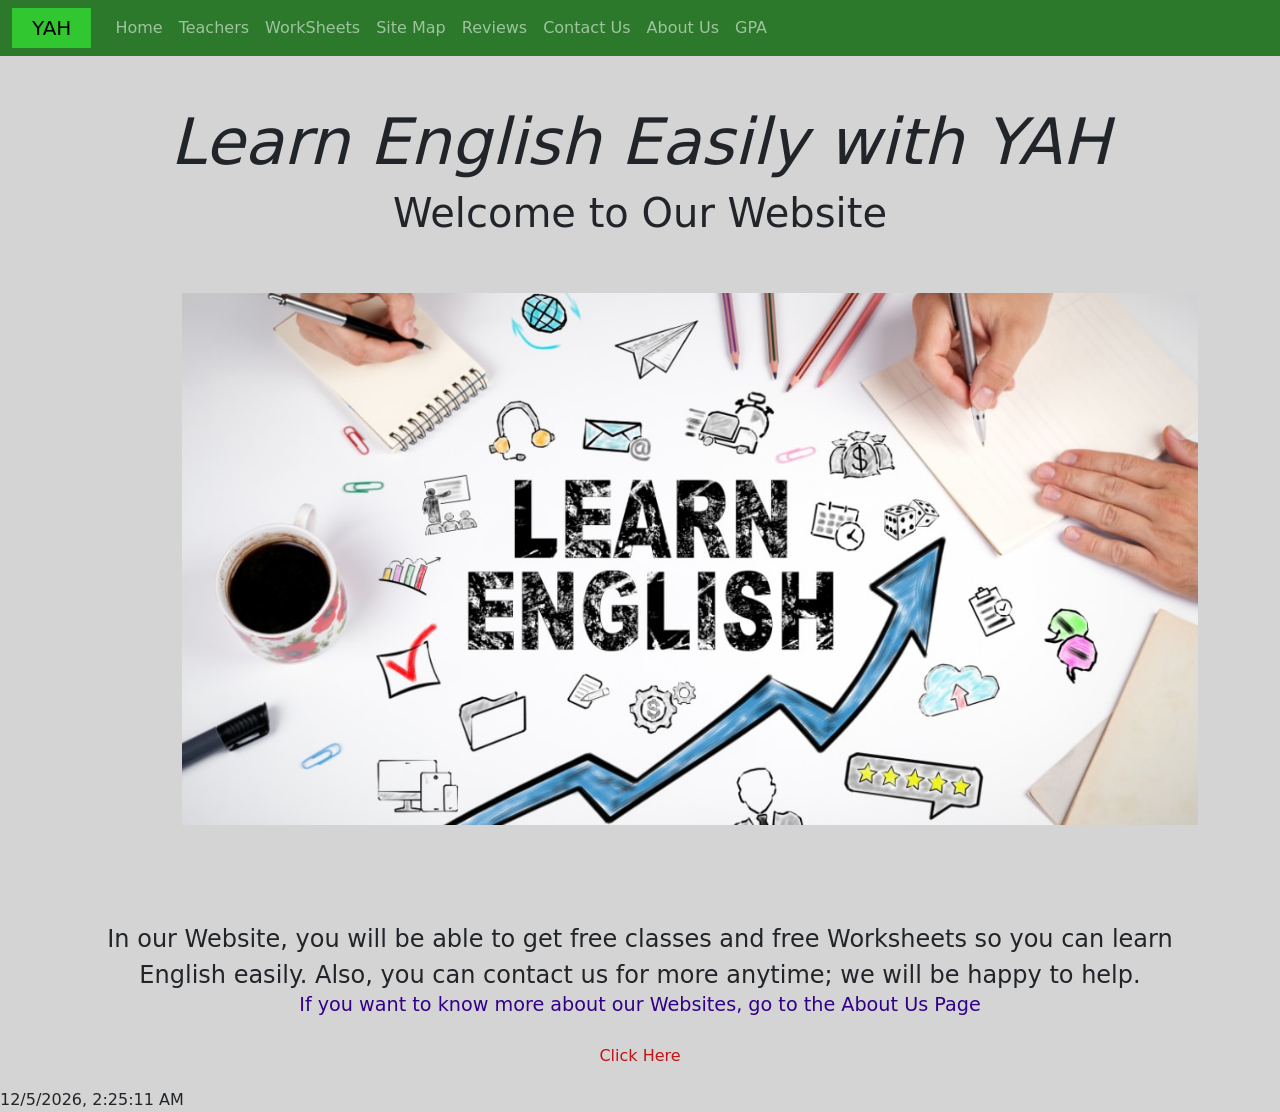
<file: index.html>
<!DOCTYPE html>
<html lang="en">
<head>
    <meta charset="UTF-8">
    <meta name="viewport" content="width=device-width, initial-scale=1">
    <link href="https://cdn.jsdelivr.net/npm/bootstrap@5.3.2/dist/css/bootstrap.min.css" rel="stylesheet" integrity="sha384-T3c6CoIi6uLrA9TneNEoa7RxnatzjcDSCmG1MXxSR1GAsXEV/Dwwykc2MPK8M2HN" crossorigin="anonymous">
    
    <title>Home Page</title>
    <style>
        a {
            color: white;
            padding: 20px;
            text-decoration: none;
        }

        /* Additional custom styles can be added here if needed */
        #logo {
            background-color: rgb(48, 199, 48);
            color: rgb(0, 0, 0);
        }

        /* Adjustments for smaller screens in the content section */
        @media (max-width: 576px) {
            .jumbotron {
                font-size: 150%;
            }
        }
    </style>
    <script> function getCurrentDateTime() {
        var now = new Date();
        var dateTimeString = now.toLocaleString();
        document.getElementById('datetime').innerHTML = dateTimeString;
    }</script>
</head>
<body style="background-color: #cfcecedb;">

    <nav class="navbar navbar-expand-lg navbar-dark" style="background-color: rgb(44, 121, 44);">
        <div class="container-fluid">
            <a class="navbar-brand" id="logo" href="#">YAH</a>
            <button class="navbar-toggler" type="button" data-bs-toggle="collapse" data-bs-target="#navbarNav" aria-controls="navbarNav" aria-expanded="false" aria-label="Toggle navigation">
                <span class="navbar-toggler-icon"></span>
            </button>
            <div class="collapse navbar-collapse" id="navbarNav">
                <ul class="navbar-nav">
                    <li class="nav-item"><a class="nav-link" href="index.html">Home</a></li>
                    <li class="nav-item"><a class="nav-link" href="Teachers.html">Teachers</a></li>
                    <li class="nav-item"><a class="nav-link" href="worksheets.html">WorkSheets</a></li>
                    <li class="nav-item"><a class="nav-link" href="siteMap.html">Site Map</a></li>
                    <li class="nav-item"><a class="nav-link" href="review.html">Reviews</a></li>
                    <li class="nav-item"><a class="nav-link" href="contact.html">Contact Us</a></li>
                    <li class="nav-item"><a class="nav-link" href="about us.html">About Us</a></li>
                    <li class="nav-item"><a class="nav-link" href="GPA1.html">GPA</a></li>
                </ul>
            </div>
     </div>
    </nav>

    <div class="container">
        <!-- Your content goes here -->
        <br><br>
        <div class="jumbotron text-center">
            <h1 class="display-3"><em><i>Learn English Easily with YAH</i></em></h1>
        </div>
        <h1 class="text-center">Welcome to Our Website</h1>
        <br><br>
        <!-- the responsive image -->
        <img src="english.jpg" class="img-fluid mx-auto d-block" style="padding-left: 100px;">
        <br><br>
        <br><br>
        <!--what our website does-->
        <div class="text-center" style="font-size: 150%;">In our Website, you will be able to get free classes and free Worksheets so you can learn English easily. Also, you can contact us for more anytime; we will be happy to help.</div>
        <h3 class="text-center" style="color: rgb(50, 0, 135); font-size: larger;">If you want to know more about our Websites, go to the About Us Page</h3>
        <a href="about us.html" class="d-block text-center" style="color: rgb(195, 19, 19);">Click Here</a>
    </div>
    <span id="datetime"></span>
<script>
        
    getCurrentDateTime();
    
  </script>
    <!-- Bootstrap JS and dependencies -->
    <script src="https://cdn.jsdelivr.net/npm/bootstrap@5.3.2/dist/js/bootstrap.bundle.min.js" integrity="sha384-C6RzsynM9kWDrMNeT87bh95OGNyZPhcTNXj1NW7RuBCsyN/o0jlpcV8Qyq46cDfL" crossorigin="anonymous"></script>

</body>
</html>
</file>
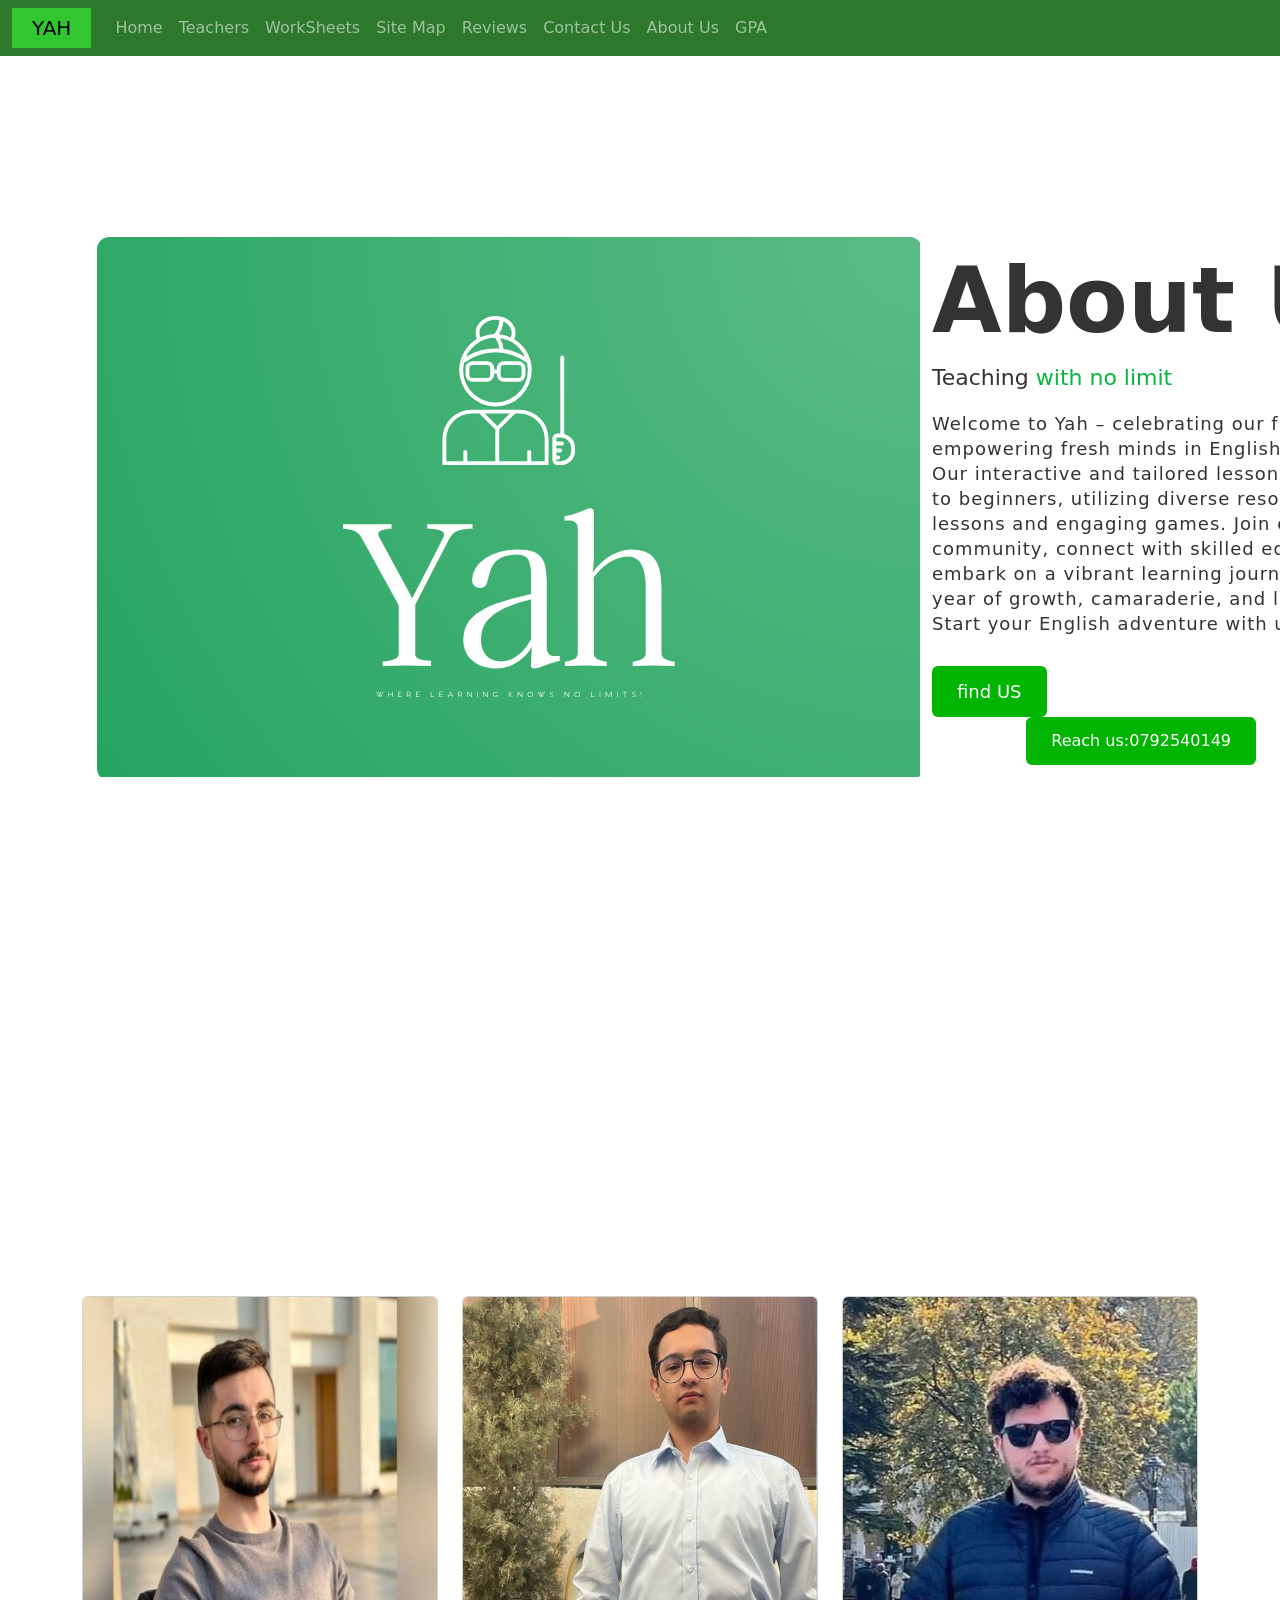
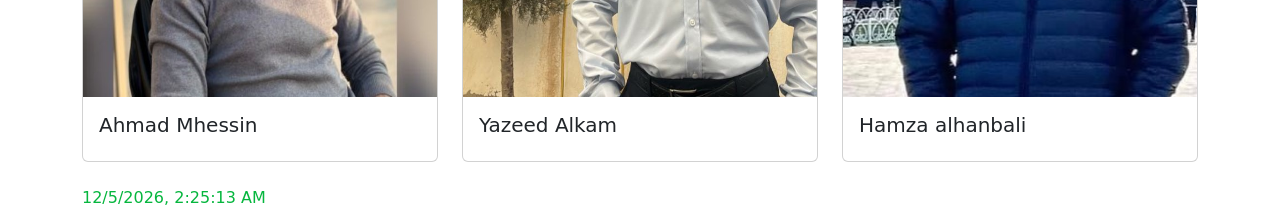
<file: about us.html>
<!DOCTYPE html>

<html lang="en">
  <head>
    <meta charset="UTF-8" />
    <meta name="viewport" content="width=device-width, initial-scale=1.0" />
    <meta http-equiv="X-UA-Compatible" content="ie=edge" />
    <title>Website About Us Page HTML CSS</title>
    <link rel="stylesheet" href="styleHAMZA.css" />
    <link rel="stylesheet" href="twnty.CSS"/>
   

    <link href="https://cdn.jsdelivr.net/npm/bootstrap@5.3.2/dist/css/bootstrap.min.css" rel="stylesheet" integrity="sha384-T3c6CoIi6uLrA9TneNEoa7RxnatzjcDSCmG1MXxSR1GAsXEV/Dwwykc2MPK8M2HN" crossorigin="anonymous">
    <style>
      a{
          color: white;
          padding: 20px;
          text-decoration: none;
      }

      #logo {
          background-color: rgb(48, 199, 48);
          color: rgb(0, 0, 0);
      }

      @media (max-width: 576px) {
          .jumbotron {
              font-size: 150%;
          }
      }
  </style>
  <script> function getCurrentDateTime() {
    var now = new Date();
    var dateTimeString = now.toLocaleString();
    document.getElementById('datetime').innerHTML = dateTimeString;
}</script>

  </head>
  <body >
    
    <nav class="navbar navbar-expand-lg navbar-dark" style="background-color: rgb(44, 121, 44);">
      <div class="container-fluid">
          <a class="navbar-brand" id="logo" href="#">YAH</a>
          <button class="navbar-toggler" type="button" data-bs-toggle="collapse" data-bs-target="#navbarNav" aria-controls="navbarNav" aria-expanded="false" aria-label="Toggle navigation">
              <span class="navbar-toggler-icon"></span>
          </button>
          <div class="collapse navbar-collapse" id="navbarNav">
              <ul class="navbar-nav">
                  <li class="nav-item"><a class="nav-link" href="index.html">Home</a></li>
                  <li class="nav-item"><a class="nav-link" href="Teachers.html">Teachers</a></li>
                  <li class="nav-item"><a class="nav-link" href="worksheets.html">WorkSheets</a></li>
                  <li class="nav-item"><a class="nav-link" href="siteMap.html">Site Map</a></li>
                  <li class="nav-item"><a class="nav-link" href="review.html">Reviews</a></li>
                  <li class="nav-item"><a class="nav-link" href="contact.html">Contact Us</a></li>
                  <li class="nav-item"><a class="nav-link" href="about us.html">About Us</a></li>
                  <li class="nav-item"><a class="nav-link" href="GPA1.html">GPA</a></li>
              </ul>
          </div>
      </div>
  </nav>
  
  

    <section class="about-us">
      
      <div class="about" >
        <img src="img1.png"   class="img-fluid mx-auto d-block row">
        <div class="container-fluid">
          <div class="text">
            <h2>About Us</h2>
            <h5>Teaching <span>with no limit </span></h5>
            <p>Welcome to Yah –  celebrating our first year of empowering fresh minds in English communication. Our interactive and tailored 
              lessons cater specifically to beginners, utilizing diverse resources like video lessons and engaging games. Join our global community, 
              connect with skilled educators, and embark on a vibrant learning journey.
              Here's to a year of growth, camaraderie, and language mastery! Start your English adventure with us today.</p>
              
            <div class="data">
              <a href="https://rb.gy/dxfb2y" class="findus" >find US</a>
            </div>
            <div class="numb"> Reach us:0792540149</div>
          </div>
        </div>
      </div>
    </section>
    
    <div class="card-list">
      
      
      
  </div>
  <section class="container mt-4">
    <div class="row">
        <div class="col-md-4 mb-4">
            <div class="card">
              <img src="Ahmad1.jpg" alt="Card Image" class="card-img-top" style="height: 400px;">
                <div class="card-body">
                    <h5 class="card-title">Ahmad Mhessin</h5>
                    
                </div>
            </div>
        </div>
  
        <div class="col-md-4 mb-4">
            <div class="card">
              <img src="file1.png" alt="Card Image"  class="card-img-top" style="height: 400px;">
                <div class="card-body">
                    <h5 class="card-title">Yazeed Alkam</h5>
                
                </div>
            </div>
        </div>
  
        <div class="col-md-4 mb-4">
            <div class="card">
              
                <img src="Hamzeh.jpg" alt="Card Image"class="card-img-top" style="height: 400px;">
                <div class="card-body">
                    <h5 class="card-title">Hamza alhanbali</h5>
                    
                </div>

            </div>
        </div>
    </div>
    
    <span id="datetime"></span>

  </section>
  
  <script>
        getCurrentDateTime();

  </script>
  <script src="https://cdn.jsdelivr.net/npm/bootstrap@5.3.2/dist/js/bootstrap.bundle.min.js" integrity="sha384-C6RzsynM9kWDrMNeT87bh95OGNyZPhcTNXj1NW7RuBCsyN/o0jlpcV8Qyq46cDfL" crossorigin="anonymous"></script>
</body>
  
</html>
</file>
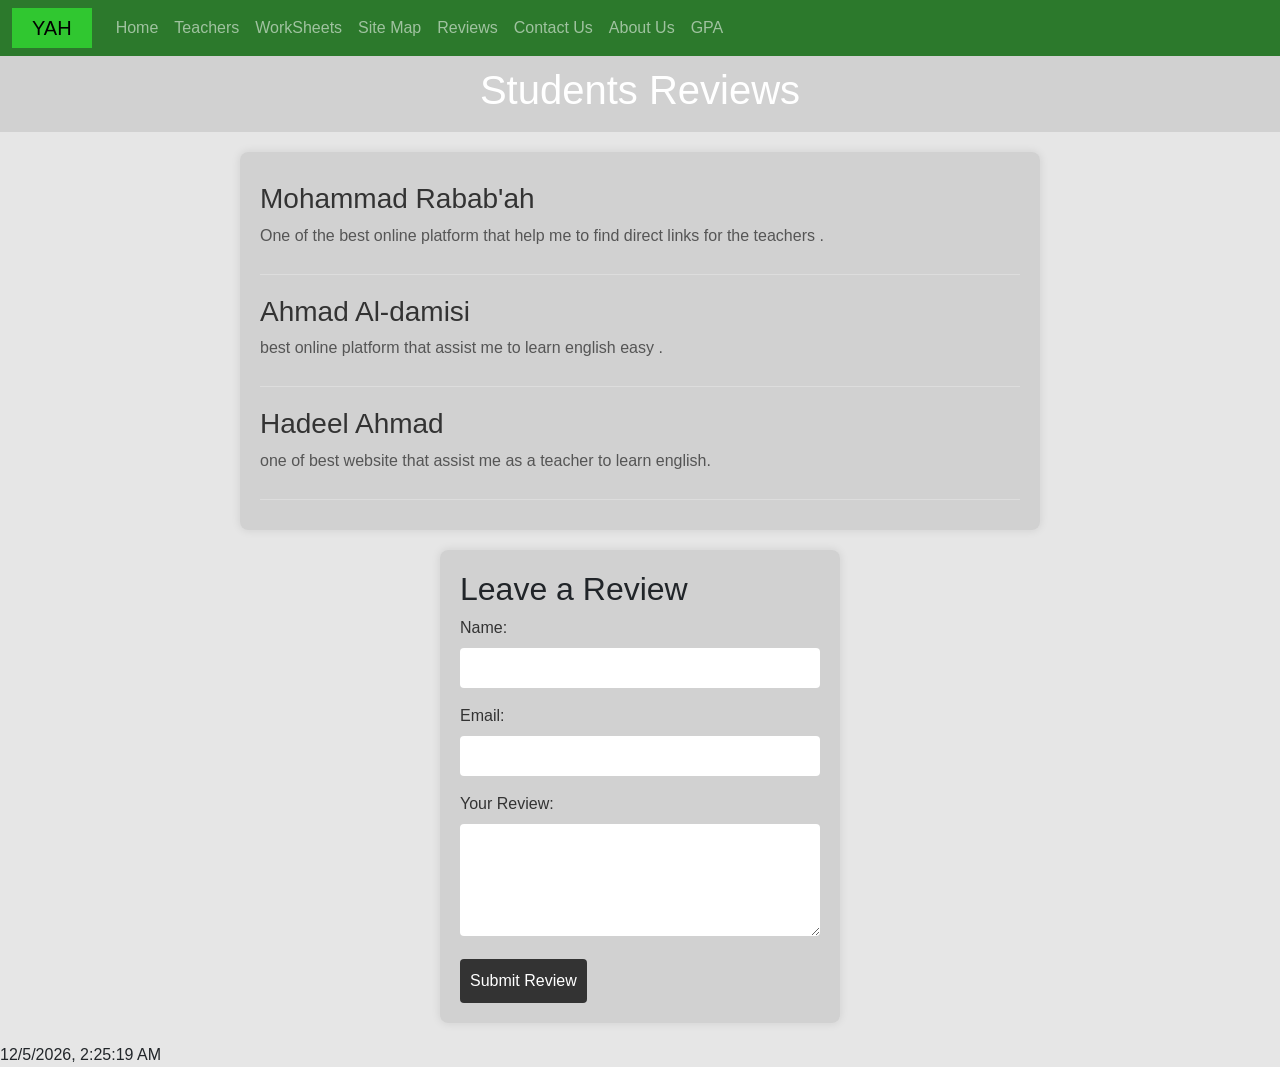
<file: review.html>
<!DOCTYPE html>
<html lang="en">
<head>
  <meta charset="UTF-8">
  <meta name="viewport" content="width=device-width, initial-scale=1.0">
  <title>Review Page</title>
  <link href="https://cdn.jsdelivr.net/npm/bootstrap@5.3.2/dist/css/bootstrap.min.css" rel="stylesheet" integrity="sha384-T3c6CoIi6uLrA9TneNEoa7RxnatzjcDSCmG1MXxSR1GAsXEV/Dwwykc2MPK8M2HN" crossorigin="anonymous">

  <style>
    body {
      font-family: Arial, sans-serif;
      margin: 0;
      background-color: #e3e2e2db;
    }

    header {
      background-color: #cfcecedb;
      color:  white;
      padding: 10px;
      text-align: center;
    }

    .reviewTeacher {
      max-width: 800px;
      margin: 20px auto;
      padding: 20px;
      background-color:#cfcecedb;
      box-shadow: 0 0 10px rgba(0, 0, 0, 0.1);
      border-radius: 8px;
    }

    .review {
      border-bottom: 1px solid #ddd;
      padding: 10px 0;
      margin-bottom: 10px;
    }

    .review h3 {
      color: #333;
    }

    .review p {
      color: #555;
    }

    .form-container {
      max-width: 400px;
      margin: 20px auto;
      padding: 20px;
      background-color:#cfcecedb;
      box-shadow: 0 0 10px rgba(0, 0, 0, 0.1);
      border-radius: 8px;
    }

    .form-container label {
      display: block;
      margin-bottom: 8px;
      color: #333;
    }

    .form-container input,
    .form-container textarea {
      width: 100%;
      padding: 8px;
      margin-bottom: 16px;
      box-sizing: border-box;
      border: 1px ;
      border-radius: 4px;
    }

    .form-container button {
      background-color: #333;
      color: #fff;
      padding: 10px;
      border: none;
      border-radius: 4px;
      cursor: pointer;
    }
    a{
            color: white;
            padding: 20px;
            text-decoration: none;
        }

        a{
            color: white;
            padding: 20px;
            text-decoration: none;
     }
     #logo {
          background-color: rgb(48, 199, 48);
          color: rgb(0, 0, 0);
      }
     
     

        @media (max-width: 576px) {
            .jumbotron {
                font-size: 150%;
            }
          }
  </style>
  <script> function getCurrentDateTime() {
    var now = new Date();
    var dateTimeString = now.toLocaleString();
    document.getElementById('datetime').innerHTML = dateTimeString;
}</script>
</head>
<body s>
    
  <nav class="navbar navbar-expand-lg navbar-dark" style="background-color: rgb(44, 121, 44);">
    <div class="container-fluid">
        <a class="navbar-brand" id="logo" href="#">YAH</a>
        <button class="navbar-toggler" type="button" data-bs-toggle="collapse" data-bs-target="#navbarNav" aria-controls="navbarNav" aria-expanded="false" aria-label="Toggle navigation">
            <span class="navbar-toggler-icon"></span>
        </button>
        <div class="collapse navbar-collapse" id="navbarNav">
            <ul class="navbar-nav">
                <li class="nav-item"><a class="nav-link" href="index.html">Home</a></li>
                <li class="nav-item"><a class="nav-link" href="Teachers.html">Teachers</a></li>
                <li class="nav-item"><a class="nav-link" href="Worksheets.html">WorkSheets</a></li>
                <li class="nav-item"><a class="nav-link" href="sitemap.html">Site Map</a></li>
                <li class="nav-item"><a class="nav-link" href="review.html">Reviews</a></li>
                <li class="nav-item"><a class="nav-link" href="contact.html">Contact Us</a></li>
                <li class="nav-item"><a class="nav-link" href="about us.html">About Us</a></li>
                <li class="nav-item"><a class="nav-link" href="#">GPA</a></li>
            </ul>
        </div>
    </div>
</nav>

  <header >
    <h1>Students Reviews</h1>
  </header>

  <div class="reviewTeacher">
    <div class="review">
      <h3>Mohammad Rabab'ah</h3>
      <p>One of the best online platform that help me to find direct links for the teachers .</p>
    </div>

    <div class="review">
      <h3>Ahmad Al-damisi</h3>
      <p>best online platform that assist me to learn english easy .</p>
    </div>

    <div class="review">
      <h3>Hadeel Ahmad</h3>
      <p>one of best website that assist me as a teacher to learn english.</p>
    </div>
  </div>

  <div class="form-container">
    <h2>Leave a Review</h2>
    <form action="#" method="post">
      <label for="name">Name:</label>
      <input type="text" id="name" name="name" required>

      <label for="email">Email:</label>
      <input type="email" id="email" name="email" required>

      <label for="user-review">Your Review:</label>
      <textarea id="user-review" name="user-review" rows="4" required></textarea>

      <button type="button" onclick="getValue()">Submit Review</button>
    </form>
  </div>
  <span id="datetime"></span>
  <script>
    getCurrentDateTime();
    function getValue(){
      var x=document.getElementById("name").value;
      var y=document.getElementById("email").value;
      var z=document.getElementById("user-review").value;
          window.alert("we aprricate your review mr "+x)

        }
  </script>
  <script> var d = new Date();
    document.getElementById("date").innerHTML = d;</script>
    <script src="https://cdn.jsdelivr.net/npm/bootstrap@5.3.2/dist/js/bootstrap.bundle.min.js" integrity="sha384-C6RzsynM9kWDrMNeT87bh95OGNyZPhcTNXj1NW7RuBCsyN/o0jlpcV8Qyq46cDfL" crossorigin="anonymous"></script>


</body>
</html>
</file>
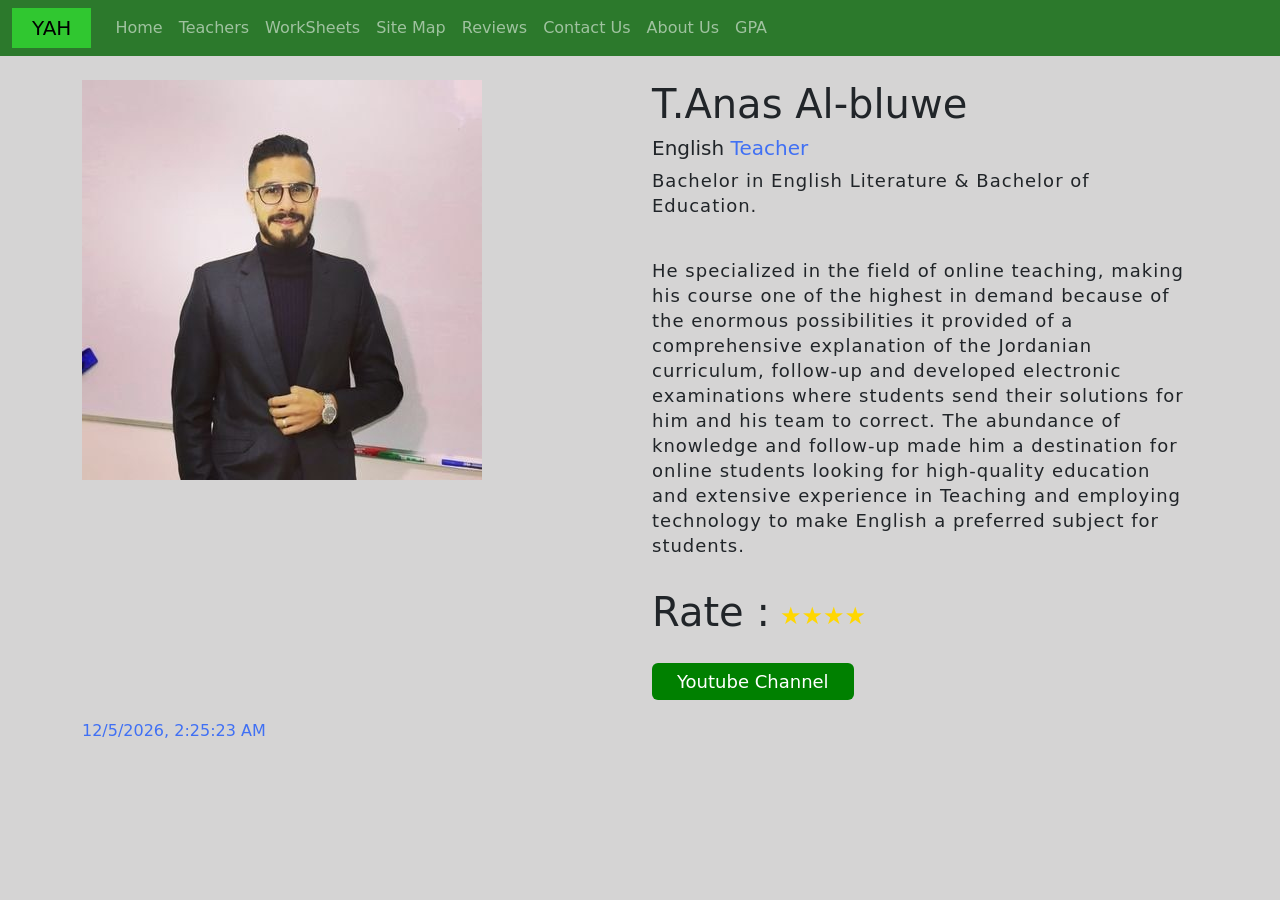
<file: T1.html>
<!DOCTYPE html>
<html lang="en">
<head>
    <meta charset="UTF-8">
    <meta name="viewport" content="width=device-width, initial-scale=1.0">
    <title>YAH Teachers</title>
    <link rel="stylesheet" href="style.css">
    <link href="https://cdn.jsdelivr.net/npm/bootstrap@5.3.2/dist/css/bootstrap.min.css" rel="stylesheet">

    <style>
      a {
          color: white;
          padding: 20px;
          text-decoration: none;
      }

      
      #logo {
          background-color: rgb(48, 199, 48);
          color: rgb(0, 0, 0);
      }

      
      @media (max-width: 576px) {
          .jumbotron {
              font-size: 150%;
          }
      }
  </style>
  <script>
    function getCurrentDateTime() {
            var now = new Date();
            var dateTimeString = now.toLocaleString();
            document.getElementById('datetime').innerHTML = dateTimeString;
        }
    function sure(){
      window.alert('Are you sure you want to exit this page ?');
    }
  </script>

</head>
<body style="background-color: #cfcecedb;">
  <nav class="navbar navbar-expand-lg navbar-dark" style="background-color: rgb(44, 121, 44);">
    <div class="container-fluid">
        <a class="navbar-brand" id="logo" href="#">YAH</a>
        <button class="navbar-toggler" type="button" data-bs-toggle="collapse" data-bs-target="#navbarNav" aria-controls="navbarNav" aria-expanded="false" aria-label="Toggle navigation">
            <span class="navbar-toggler-icon"></span>
        </button>
        <div class="collapse navbar-collapse" id="navbarNav">
            <ul class="navbar-nav">
                <li class="nav-item"><a class="nav-link" href="index.html">Home</a></li>
                <li class="nav-item"><a class="nav-link" href="Teachers.html">Teachers</a></li>
                <li class="nav-item"><a class="nav-link" href="Worksheets.html">WorkSheets</a></li>
                <li class="nav-item"><a class="nav-link" href="sitemap.html">Site Map</a></li>
                <li class="nav-item"><a class="nav-link" href="review.html">Reviews</a></li>
                <li class="nav-item"><a class="nav-link" href="contact.html">Contact Us</a></li>
                <li class="nav-item"><a class="nav-link" href="about us.html">About Us</a></li>
                <li class="nav-item"><a class="nav-link" href="#">GPA</a></li>
            </ul>
            
        </div>
    </div>
</nav>


    <section class="container mt-4">
        <div class="row">
            <div class="col-md-6">
                <img src="anas.jpg" class="img-fluid" alt="T.Anas Al-Bluwe">
            </div>
            <div class="col-md-6">
                <div class="text">
                    <h1>T.Anas Al-bluwe</h1>
                    <h5>English <span>Teacher</span></h5>
                    <p>Bachelor in English Literature & Bachelor of Education.</p>
                    <br>
                    <p>He specialized in the field of online teaching, making his course one of the highest in demand because of the enormous possibilities it provided of a comprehensive explanation of the Jordanian curriculum, follow-up and developed electronic examinations where students send their solutions for him and his team to correct. The abundance of knowledge and follow-up made him a destination for online students looking for high-quality education and extensive experience in Teaching and employing technology to make English a preferred subject for students.</p>
                    <div class="data">
                        <div class="header-rating">
                            <h1>Rate :</h1>
                            <div class="rating">
                                ★★★★
                            </div>
                        </div>
                        <br>
                        <a href="https://www.youtube.com/@teacheranasalbluwe" class="hire" style="align-items:first baseline baseline;" onclick="sure()">Youtube Channel</a>
                    </div>
                </div>
            </div>
        </div>
        <br>
    <span id="datetime"></span>
    </section>
    

    <script>
        getCurrentDateTime();
    </script>

    <script src="https://cdn.jsdelivr.net/npm/bootstrap@5.3.2/dist/js/bootstrap.bundle.min.js" integrity="sha384-C6RzsynM9kWDrMNeT87bh95OGNyZPhcTNXj1NW7RuBCsyN/o0jlpcV8Qyq46cDfL" crossorigin="anonymous"></script>
</body>
</html>
</file>
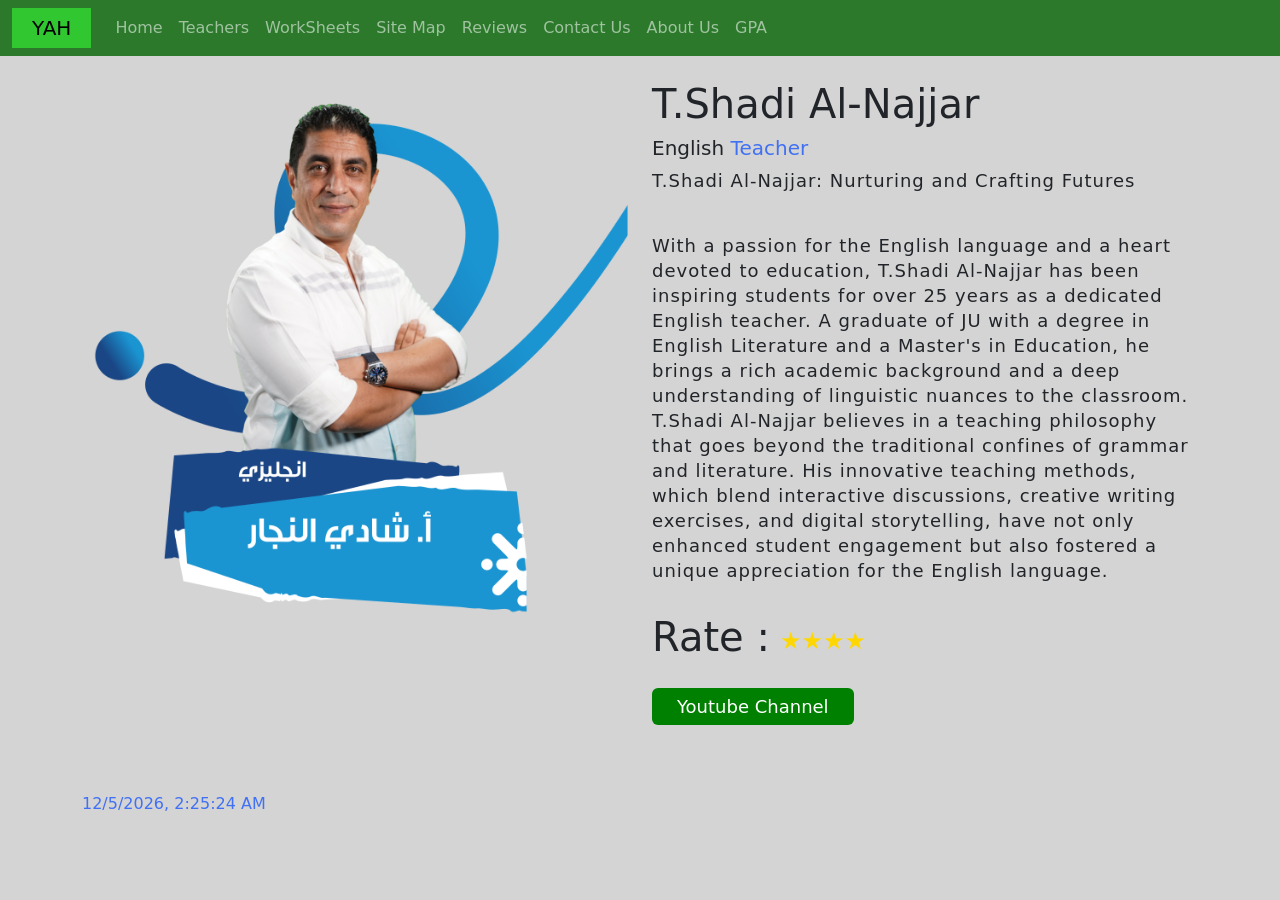
<file: T2.html>
<!DOCTYPE html>
<html lang="en">
<head>
    <meta charset="UTF-8">
    <meta name="viewport" content="width=device-width, initial-scale=1.0">
    <title>YAH Teachers</title>
    <link rel="stylesheet" href="style.css">
    <link href="https://cdn.jsdelivr.net/npm/bootstrap@5.3.2/dist/css/bootstrap.min.css" rel="stylesheet">

    <style>
      a {
          color: white;
          padding: 20px;
          text-decoration: none;
      }

      
      #logo {
          background-color: rgb(48, 199, 48);
          color: rgb(0, 0, 0);
      }

      
      @media (max-width: 576px) {
          .jumbotron {
              font-size: 150%;
          }
      }
  </style>
  <script>
    function getCurrentDateTime() {
            var now = new Date();
            var dateTimeString = now.toLocaleString();
            document.getElementById('datetime').innerHTML = dateTimeString;
        }
    function sure(){
      window.alert('Are you sure you want to exit this page ?');
    }
  </script>

</head>
<body style="background-color: #cfcecedb;">
  <nav class="navbar navbar-expand-lg navbar-dark" style="background-color: rgb(44, 121, 44);">
    <div class="container-fluid">
        <a class="navbar-brand" id="logo" href="#">YAH</a>
        <button class="navbar-toggler" type="button" data-bs-toggle="collapse" data-bs-target="#navbarNav" aria-controls="navbarNav" aria-expanded="false" aria-label="Toggle navigation">
            <span class="navbar-toggler-icon"></span>
        </button>
        <div class="collapse navbar-collapse" id="navbarNav">
            <ul class="navbar-nav">
                <li class="nav-item"><a class="nav-link" href="index.html">Home</a></li>
                <li class="nav-item"><a class="nav-link" href="Teachers.html">Teachers</a></li>
                <li class="nav-item"><a class="nav-link" href="Worksheets.html">WorkSheets</a></li>
                <li class="nav-item"><a class="nav-link" href="sitemap.html">Site Map</a></li>
                <li class="nav-item"><a class="nav-link" href="review.html">Reviews</a></li>
                <li class="nav-item"><a class="nav-link" href="contact.html">Contact Us</a></li>
                <li class="nav-item"><a class="nav-link" href="about us.html">About Us</a></li>
                <li class="nav-item"><a class="nav-link" href="#">GPA</a></li>
            </ul>
        </div>
    </div>
</nav>

    <section class="container mt-4">
        <div class="row">
            <div class="col-md-6">
                <img src="shadi.png" class="img-fluid" alt="T.Shadi Al-Najjar">
            </div>
            <div class="col-md-6">
                <div class="text">
                    <h1>T.Shadi Al-Najjar</h1>
                    <h5>English <span>Teacher</span></h5>
                    <p>T.Shadi Al-Najjar: Nurturing and Crafting Futures</p>
                    <br>
                    <p>With a passion for the English language and a heart devoted to education, T.Shadi Al-Najjar has been inspiring students for over 25 years as a dedicated English teacher. A graduate of JU with a degree in English Literature and a Master's in Education, he brings a rich academic background and a deep understanding of linguistic nuances to the classroom.<br>T.Shadi Al-Najjar believes in a teaching philosophy that goes beyond the traditional confines of grammar and literature. His innovative teaching methods, which blend interactive discussions, creative writing exercises, and digital storytelling, have not only enhanced student engagement but also fostered a unique appreciation for the English language. </p>
                    <div class="data">
                        <div class="header-rating">
                            <h1>Rate :</h1>
                            <div class="rating">
                                ★★★★
                            </div>
                        </div>
                        <br>
                        <a href="https://www.youtube.com/@shadialnajjar" class="hire" style="align-items:first baseline baseline;" onclick="sure()">Youtube Channel</a>
                    </div>
                </div>
            </div>
        </div>
        <br><br><br>
    <span id="datetime"></span>
    </section>

    
    <script>
        getCurrentDateTime();
    </script>

    <script src="https://cdn.jsdelivr.net/npm/bootstrap@5.3.2/dist/js/bootstrap.bundle.min.js" integrity="sha384-C6RzsynM9kWDrMNeT87bh95OGNyZPhcTNXj1NW7RuBCsyN/o0jlpcV8Qyq46cDfL" crossorigin="anonymous"></script>
</body>
</html>
</file>
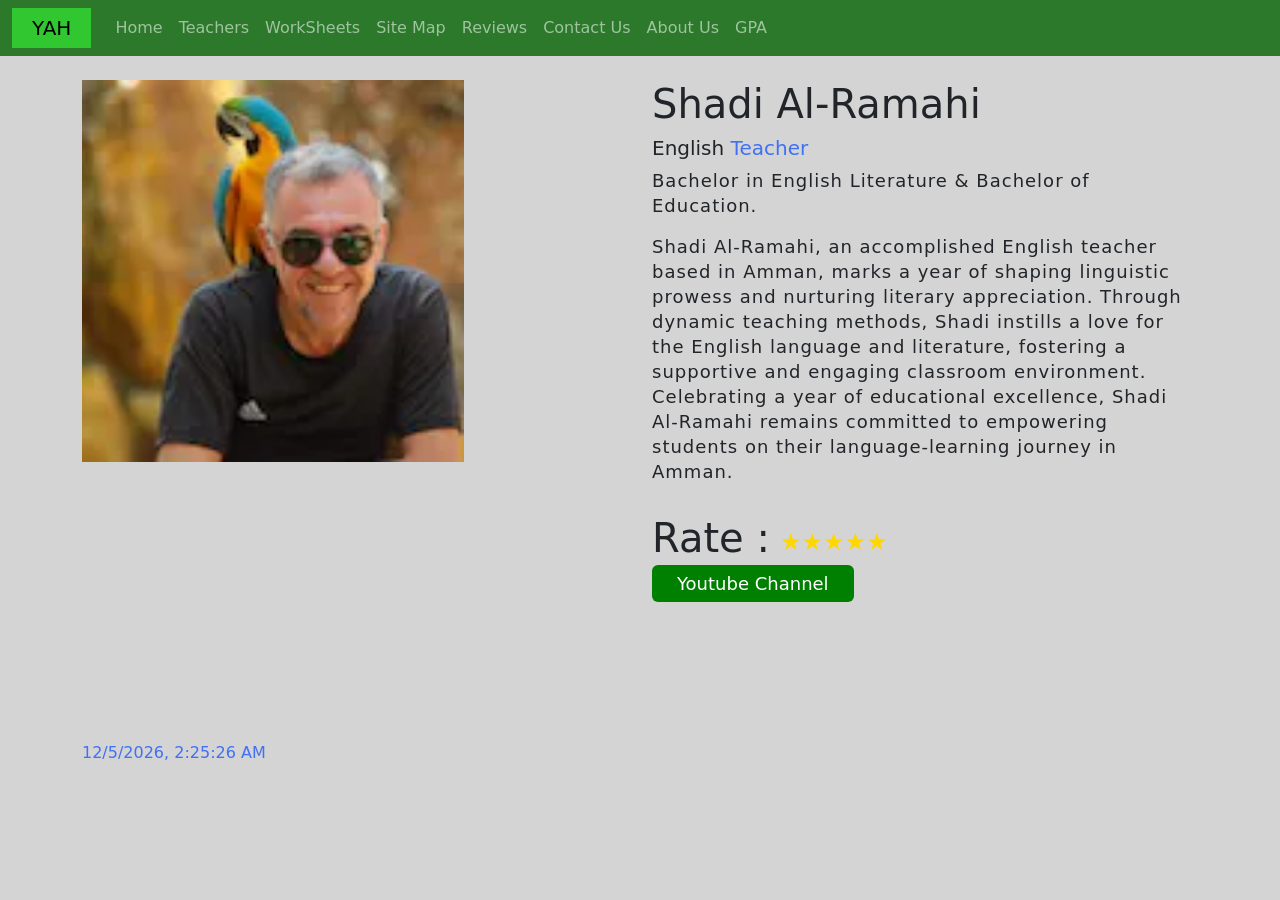
<file: T3.html>
<!DOCTYPE html>
<html lang="en">
<head>
    <meta charset="UTF-8">
    <meta name="viewport" content="width=device-width, initial-scale=1.0">
    <title>YAH Teachers</title>
    <link rel="stylesheet" href="style.css">
    <link href="https://cdn.jsdelivr.net/npm/bootstrap@5.3.2/dist/css/bootstrap.min.css" rel="stylesheet">

    <style>
      a {
          color: white;
          padding: 20px;
          text-decoration: none;
      }

      
      #logo {
          background-color: rgb(48, 199, 48);
          color: rgb(0, 0, 0);
      }

      
      @media (max-width: 576px) {
          .jumbotron {
              font-size: 150%;
          }
      }
  </style>
<script>
  function getCurrentDateTime() {
            var now = new Date();
            var dateTimeString = now.toLocaleString();
            document.getElementById('datetime').innerHTML = dateTimeString;
        }
  function sure(){
    window.alert('Are you sure you want to exit this page ?');
  }
</script>

</head>
<body style="background-color: #cfcecedb;">
  <nav class="navbar navbar-expand-lg navbar-dark" style="background-color: rgb(44, 121, 44);">
    <div class="container-fluid">
        <a class="navbar-brand" id="logo" href="#">YAH</a>
        <button class="navbar-toggler" type="button" data-bs-toggle="collapse" data-bs-target="#navbarNav" aria-controls="navbarNav" aria-expanded="false" aria-label="Toggle navigation">
            <span class="navbar-toggler-icon"></span>
        </button>
        <div class="collapse navbar-collapse" id="navbarNav">
            <ul class="navbar-nav">
                <li class="nav-item"><a class="nav-link" href="index.html">Home</a></li>
                <li class="nav-item"><a class="nav-link" href="Teachers.html">Teachers</a></li>
                <li class="nav-item"><a class="nav-link" href="Worksheets.html">WorkSheets</a></li>
                <li class="nav-item"><a class="nav-link" href="sitemap.html">Site Map</a></li>
                <li class="nav-item"><a class="nav-link" href="review.html">Reviews</a></li>
                <li class="nav-item"><a class="nav-link" href="contact.html">Contact Us</a></li>
                <li class="nav-item"><a class="nav-link" href="about us.html">About Us</a></li>
                <li class="nav-item"><a class="nav-link" href="#">GPA</a></li>
            </ul>
        </div>
    </div>
</nav>

      <section class="container mt-4">
          <div class="row">   
                <div class="col-md-6">
                    <img src="shadir.png" class="img-fluid" alt="Shadi Al-Ramahi" style="width: 70%;">
                </div>
                <div class="col-md-6">
                    <div class="text">
                        <h1>Shadi Al-Ramahi</h1>
                        <h5>English <span>Teacher</span></h5>
                        <p>Bachelor in English Literature & Bachelor of Education.</p>
                        <p>Shadi Al-Ramahi, an accomplished English teacher based in Amman, marks a year of shaping linguistic prowess and nurturing literary appreciation. Through dynamic teaching methods, Shadi instills a love for the English language and literature, fostering a supportive and engaging classroom environment. Celebrating a year of educational excellence, Shadi Al-Ramahi remains committed to empowering students on their language-learning journey in Amman.</p>
                        <div class="data">
                            <div class="header-rating">
                                <h1>Rate :</h1>
                                <div class="rating">
                                    ★★★★★
                                </div>
                            </div>
                            <a href="https://www.youtube.com/@shadiramahi" class="hire" style="align-items:first baseline baseline;" onclick="sure()">Youtube Channel</a>
                        </div>
                    </div>
                </div>
          </div>
          <br><br><br><br><br><br>
      
    <span id="datetime"></span>
      </section>
      
    <script>
        getCurrentDateTime();
    </script>
    <script src="https://cdn.jsdelivr.net/npm/bootstrap@5.3.2/dist/js/bootstrap.bundle.min.js" integrity="sha384-C6RzsynM9kWDrMNeT87bh95OGNyZPhcTNXj1NW7RuBCsyN/o0jlpcV8Qyq46cDfL" crossorigin="anonymous"></script>
</body>
</html>
</file>
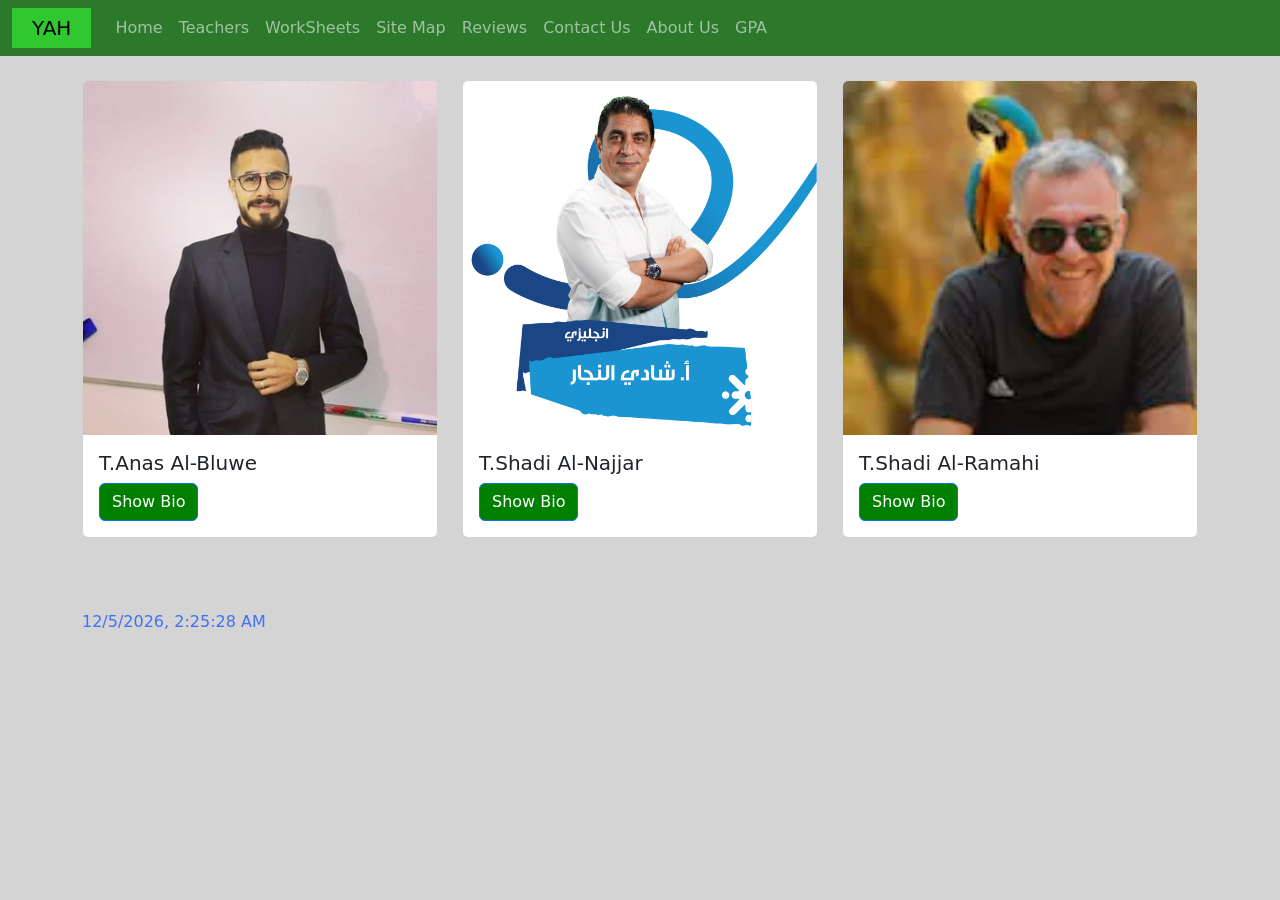
<file: Teachers.html>
<!DOCTYPE html>
<html lang="en">
<head>
    <meta charset="UTF-8">
    <meta name="viewport" content="width=device-width, initial-scale=1.0">
    <title>YAH Teachers</title>
    <link rel="stylesheet" href="style.css">
    <link href="https://cdn.jsdelivr.net/npm/bootstrap@5.3.2/dist/css/bootstrap.min.css" rel="stylesheet">

    <style>
      a {
          color: white;
          padding: 20px;
          text-decoration: none;
      }

      
      #logo {
          background-color: rgb(48, 199, 48);
          color: rgb(0, 0, 0);
      }

      
      @media (max-width: 576px) {
          .jumbotron {
              font-size: 150%;
          }
      }
  </style>
  <script>
    function getCurrentDateTime() {
            var now = new Date();
            var dateTimeString = now.toLocaleString();
            document.getElementById('datetime').innerHTML = dateTimeString;
        }
  </script>

</head>
<body style="background-color: #cfcecedb;">
  <nav class="navbar navbar-expand-lg navbar-dark" style="background-color: rgb(44, 121, 44);">
    <div class="container-fluid">
        <a class="navbar-brand" id="logo" href="#">YAH</a>
        <button class="navbar-toggler" type="button" data-bs-toggle="collapse" data-bs-target="#navbarNav" aria-controls="navbarNav" aria-expanded="false" aria-label="Toggle navigation">
            <span class="navbar-toggler-icon"></span>
        </button>
        <div class="collapse navbar-collapse" id="navbarNav">
            <ul class="navbar-nav">
                <li class="nav-item"><a class="nav-link" href="index.html">Home</a></li>
                <li class="nav-item"><a class="nav-link" href="Teachers.html">Teachers</a></li>
                <li class="nav-item"><a class="nav-link" href="worksheets.html">WorkSheets</a></li>
                <li class="nav-item"><a class="nav-link" href="siteMap.html">Site Map</a></li>
                <li class="nav-item"><a class="nav-link" href="review.html">Reviews</a></li>
                <li class="nav-item"><a class="nav-link" href="contact.html">Contact Us</a></li>
                <li class="nav-item"><a class="nav-link" href="about us.html">About Us</a></li>
                <li class="nav-item"><a class="nav-link" href="GPA1.html">GPA</a></li>
            </ul>
        </div>
    </div>
</nav>
<section class="container mt-4">
  <div class="row">
      <div class="col-md-4 mb-4">
          <div class="card">
              <img src="anas.jpg" class="card-img-top" alt="T.Anas Al-Bluwe">
              <div class="card-body">
                  <h5 class="card-title">T.Anas Al-Bluwe</h5>
                  <a href="T1.html" class="btn btn-primary" style="background: green;">Show Bio</a>
              </div>
          </div>
      </div>

      <div class="col-md-4 mb-4">
          <div class="card">
              <img src="shadi.png" class="card-img-top" alt="T.Shadi Al-Najjar">
              <div class="card-body">
                  <h5 class="card-title">T.Shadi Al-Najjar</h5>
                  <a href="T2.html" class="btn btn-primary" style="background-color: green;">Show Bio</a>
              </div>
          </div>
      </div>

      <div class="col-md-4 mb-4">
          <div class="card">
              <img src="shadir.png" class="card-img-top" alt="T.Shadi Al-Ramahi">
              <div class="card-body">
                  <h5 class="card-title">T.Shadi Al-Ramahi</h5>
                  <a href="T3.html" class="btn btn-primary" style="background-color: green;">Show Bio</a>
              </div>
          </div>
      </div>
  </div>
  <br><br>
<span id="datetime"></span>
</section>


<script>
  getCurrentDateTime();
</script>

<script src="https://cdn.jsdelivr.net/npm/bootstrap@5.3.2/dist/js/bootstrap.bundle.min.js"></script>
</body>
</html>
</file>
<file: styleHAMZA.css>
body{
  background-color: #cfcecedb;
  margin: 0;
  padding: 0;
  font-family: "Poppins", sans-serif;
}


.about-us {
  display: flex;
  align-items: center;
  height: 100vh;
  width: 100%;
  padding: 90px 0;
 
}

.img1 {
  height: auto;
  width: 500px;
  border-radius: auto;
  
}
.about {
  width: 1130px;
  max-width: 85%;
  margin: 0 auto;
  display: flex;
  align-items: center;
  justify-content: space-around;
}
.text {
  width: 540px;
}
.text h2 {
  color: #333;
  font-size: 90px;
  font-weight: 600;
  margin-bottom: 10px;
}
.text h5 {
  color: #333;
  font-size: 22px;
  font-weight: 500;
  margin-bottom: 20px;
}
span {
  color: #06b63e;
}
.text p {
  color: #333333;
  font-size: 18px;
  line-height: 25px;
  letter-spacing: 1px;
}
.data {
  margin-top: 30px;
}
.findus {
  font-size: 18px;
  background: #02b502;
  color: #fff;
  text-decoration: none;
  padding: 12px 25px;
  border-radius: 6px;
  float: left;
  
}
.numb{
  font-size: 16px;
  background: #02b502;
  color: white;
  padding: 12px 25px;
  border-radius: 6px;
  margin-right: 40%;
  float: right ;
}

/*a:hover,.numb:hover{
 
    background-color: #d51b1b17;

}*/
</file>
<file: twnty.CSS>
body {
    background: #cfcecedb;
}

.card-list {
    display: grid;
    grid-template-columns: repeat(auto-fill, minmax(300px, 1fr));
    max-width: 1250px;
    margin: 150px auto;
    padding: 20px;
    gap: 20px;
}

.card-list .card-item {
    background: #fff;
    padding: 26px;
    border-radius: 8px;
    box-shadow: 0px 5px 10px rgba(0, 0, 0, 0.04);
    list-style: none;
    cursor: pointer;
    text-decoration: none;
    border: 2px solid transparent;
    transition: border 0.5s ease;
}

.card-list .card-item:hover {
    border: 2px solid #000;
}

.card-list .card-item img {
    width: 100%;
    aspect-ratio: 16/9;
    border-radius: 8px;
    object-fit: cover;
}

.card-list span {
    display: inline-block;
    background: #F7DFF5;
    margin-top: 32px;
    padding: 8px 15px;
    font-size: 0.75rem;
    border-radius: 50px;
    font-weight: 600;
}

/*.card-list .developer {
    background-color: #F7DFF5; 
    color: #B22485;
}   

.card-list .designer {
    background-color: #d1e8ff;
    color: #2968a8;
}

.card-list .editor {
    background-color: #d6f8d6; 
    color: #205c20;
}*/

.card-item h3 {
    color: #000;
    font-size: 1.438rem;
    margin-top: 28px;
    font-weight: 600;
}

.card-item .arrow {
    display: flex;
    align-items: center;
    justify-content: center;
    transform: rotate(-35deg);
    height: 40px;
    width: 40px;
    color: #000;
    border: 1px solid #000;
    border-radius: 50%;
    margin-top: 40px;
    transition: 0.2s ease;
}

.card-list .card-item:hover .arrow  {
    background: #000;
    color: #fff; 
}

@media (max-width: 1200px) {
    .card-list .card-item {
        padding: 15px;
    }
}

@media screen and (max-width: 980px) {
    .card-list {
        margin: 0 auto;
    }
}
</file>
<file: style.css>
.about-us{
  height: 100vh;
  width: 100%;
  padding: 90px 0;
  background: #ddd;
}
.pic{
  height:auto;
  width:  302px;
}
.about{
  width: 1130px;
  max-width: 85%;
  margin: 0 auto;
  display: flex;
  align-items: center;
  justify-content: space-around;
}
.text{
  width: 540px;
}
.text h2{
  font-size: 90px;
  font-weight: 600;
  margin-bottom: 10px;
  

}
/*.text h5{
  font-size: 22px;
  font-weight: 500;
  margin-bottom: 20px;
}*/
span{
  color: #4070f4;
}
.text p{
  font-size: 18px;
  line-height: 25px;
  letter-spacing: 1px;
}
.data{
  margin-top: 30px;
}
.hire{
  font-size: 18px;
  background: green;
  color: #fff;
  text-decoration: none;
  border: none;
  padding: 8px 25px;
  border-radius: 6px;
  transition: 0.5s;
  
}
.hire:hover{
  background: #000;
  border: 1px solid #ddd;
}
.header-rating {
  display: flex;
  align-items: center;
}

.rating {
  font-size: 24px;
  color: gold;
  margin-left: 10px;
}
</file>
